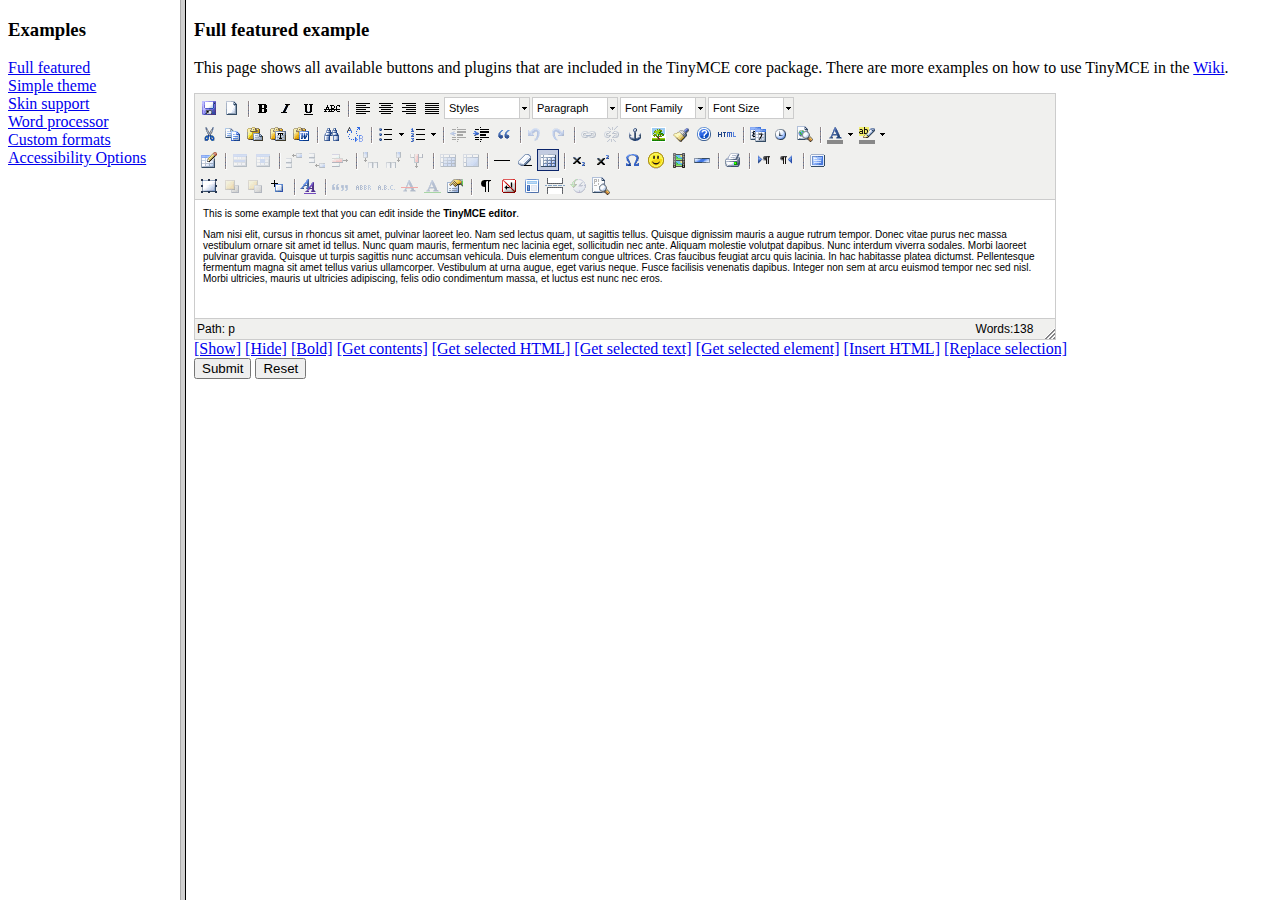
<file: staticroot/grappelli/tinymce/examples/index.html>
<!DOCTYPE HTML PUBLIC "-//W3C//DTD HTML 4.01 Frameset//EN" "http://www.w3.org/TR/html4/frameset.dtd">
<html>
<head>
	<title>TinyMCE examples</title>
</head>
<frameset cols="180,80%">
	<frame src="menu.html" name="menu" />
	<frame src="full.html" name="main" />
</frameset>
</html>
</file>
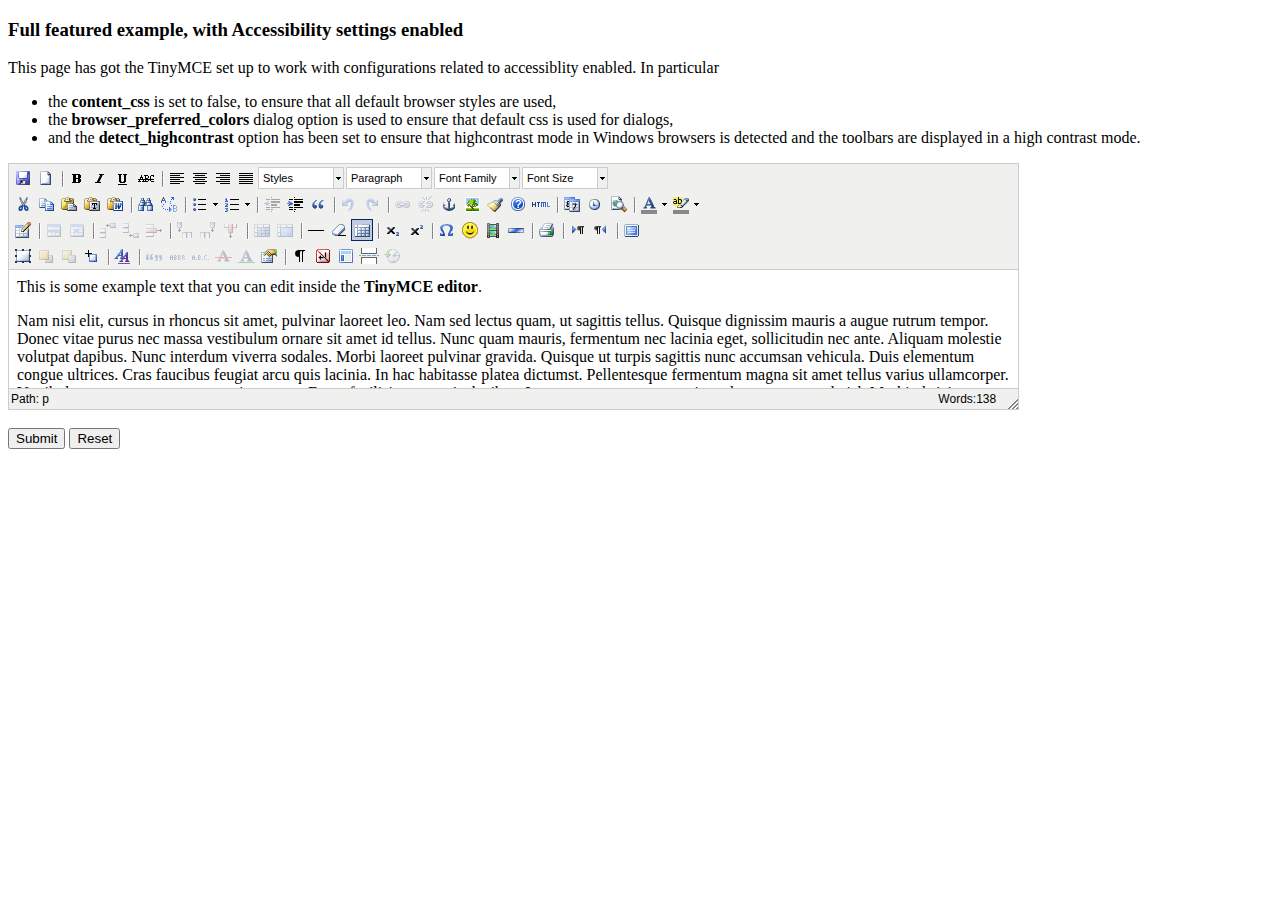
<file: staticroot/grappelli/tinymce/examples/accessibility.html>
<!DOCTYPE html PUBLIC "-//W3C//DTD XHTML 1.0 Strict//EN" "http://www.w3.org/TR/xhtml1/DTD/xhtml1-strict.dtd">
<html xmlns="http://www.w3.org/1999/xhtml">
<head>
<title>Full featured example</title>

<!-- TinyMCE -->
<script type="text/javascript" src="../jscripts/tiny_mce/tiny_mce.js"></script>
<script type="text/javascript">
	tinyMCE.init({
		// General options
		mode : "textareas",
		theme : "advanced",
		plugins : "pagebreak,style,layer,table,save,advhr,advimage,advlink,emotions,iespell,insertdatetime,preview,media,searchreplace,print,contextmenu,paste,directionality,fullscreen,noneditable,visualchars,nonbreaking,xhtmlxtras,template,wordcount,advlist,autosave",

		// Theme options
		theme_advanced_buttons1 : "save,newdocument,|,bold,italic,underline,strikethrough,|,justifyleft,justifycenter,justifyright,justifyfull,styleselect,formatselect,fontselect,fontsizeselect",
		theme_advanced_buttons2 : "cut,copy,paste,pastetext,pasteword,|,search,replace,|,bullist,numlist,|,outdent,indent,blockquote,|,undo,redo,|,link,unlink,anchor,image,cleanup,help,code,|,insertdate,inserttime,preview,|,forecolor,backcolor",
		theme_advanced_buttons3 : "tablecontrols,|,hr,removeformat,visualaid,|,sub,sup,|,charmap,emotions,iespell,media,advhr,|,print,|,ltr,rtl,|,fullscreen",
		theme_advanced_buttons4 : "insertlayer,moveforward,movebackward,absolute,|,styleprops,|,cite,abbr,acronym,del,ins,attribs,|,visualchars,nonbreaking,template,pagebreak,restoredraft",
		theme_advanced_toolbar_location : "top",
		theme_advanced_toolbar_align : "left",
		theme_advanced_statusbar_location : "bottom",
		theme_advanced_resizing : true,

		// Example content CSS (should be your site CSS)
		// using false to ensure that the default browser settings are used for best Accessibility
		// ACCESSIBILITY SETTINGS
		content_css : false,
		// Use browser preferred colors for dialogs.
		browser_preferred_colors : true,
		detect_highcontrast : true,

		// Drop lists for link/image/media/template dialogs
		template_external_list_url : "lists/template_list.js",
		external_link_list_url : "lists/link_list.js",
		external_image_list_url : "lists/image_list.js",
		media_external_list_url : "lists/media_list.js",

		// Style formats
		style_formats : [
			{title : 'Bold text', inline : 'b'},
			{title : 'Red text', inline : 'span', styles : {color : '#ff0000'}},
			{title : 'Red header', block : 'h1', styles : {color : '#ff0000'}},
			{title : 'Example 1', inline : 'span', classes : 'example1'},
			{title : 'Example 2', inline : 'span', classes : 'example2'},
			{title : 'Table styles'},
			{title : 'Table row 1', selector : 'tr', classes : 'tablerow1'}
		],

		// Replace values for the template plugin
		template_replace_values : {
			username : "Some User",
			staffid : "991234"
		}
	});
</script>
<!-- /TinyMCE -->

</head>
<body>

<form method="post" action="http://tinymce.moxiecode.com/dump.php?example=true">
	<div>
		<h3>Full featured example, with Accessibility settings enabled</h3>

		<p>
			This page has got the TinyMCE set up to work with configurations related to accessiblity enabled.
			In particular
			<ul>
			<li>the <strong>content_css</strong> is set to false, to ensure that all default browser styles are used, </li>
			<li>the <strong>browser_preferred_colors</strong> dialog option is used to ensure that default css is used for dialogs, </li>
			<li>and the <strong>detect_highcontrast</strong> option has been set to ensure that highcontrast mode in Windows browsers
			is detected and the toolbars are displayed in a high contrast mode.</li>
			</ul>
		</p>

		<!-- Gets replaced with TinyMCE, remember HTML in a textarea should be encoded -->
		<div>
			<textarea id="elm1" name="elm1" rows="15" cols="80" style="width: 80%">
				&lt;p&gt;
					This is some example text that you can edit inside the &lt;strong&gt;TinyMCE editor&lt;/strong&gt;.
				&lt;/p&gt;
				&lt;p&gt;
				Nam nisi elit, cursus in rhoncus sit amet, pulvinar laoreet leo. Nam sed lectus quam, ut sagittis tellus. Quisque dignissim mauris a augue rutrum tempor. Donec vitae purus nec massa vestibulum ornare sit amet id tellus. Nunc quam mauris, fermentum nec lacinia eget, sollicitudin nec ante. Aliquam molestie volutpat dapibus. Nunc interdum viverra sodales. Morbi laoreet pulvinar gravida. Quisque ut turpis sagittis nunc accumsan vehicula. Duis elementum congue ultrices. Cras faucibus feugiat arcu quis lacinia. In hac habitasse platea dictumst. Pellentesque fermentum magna sit amet tellus varius ullamcorper. Vestibulum at urna augue, eget varius neque. Fusce facilisis venenatis dapibus. Integer non sem at arcu euismod tempor nec sed nisl. Morbi ultricies, mauris ut ultricies adipiscing, felis odio condimentum massa, et luctus est nunc nec eros.
				&lt;/p&gt;
			</textarea>
		</div>

		<br />
		<input type="submit" name="save" value="Submit" />
		<input type="reset" name="reset" value="Reset" />
	</div>
</form>

<script type="text/javascript">
if (document.location.protocol == 'file:') {
	alert("The examples might not work properly on the local file system due to security settings in your browser. Please use a real webserver.");
}
</script>
</body>
</html>
</file>
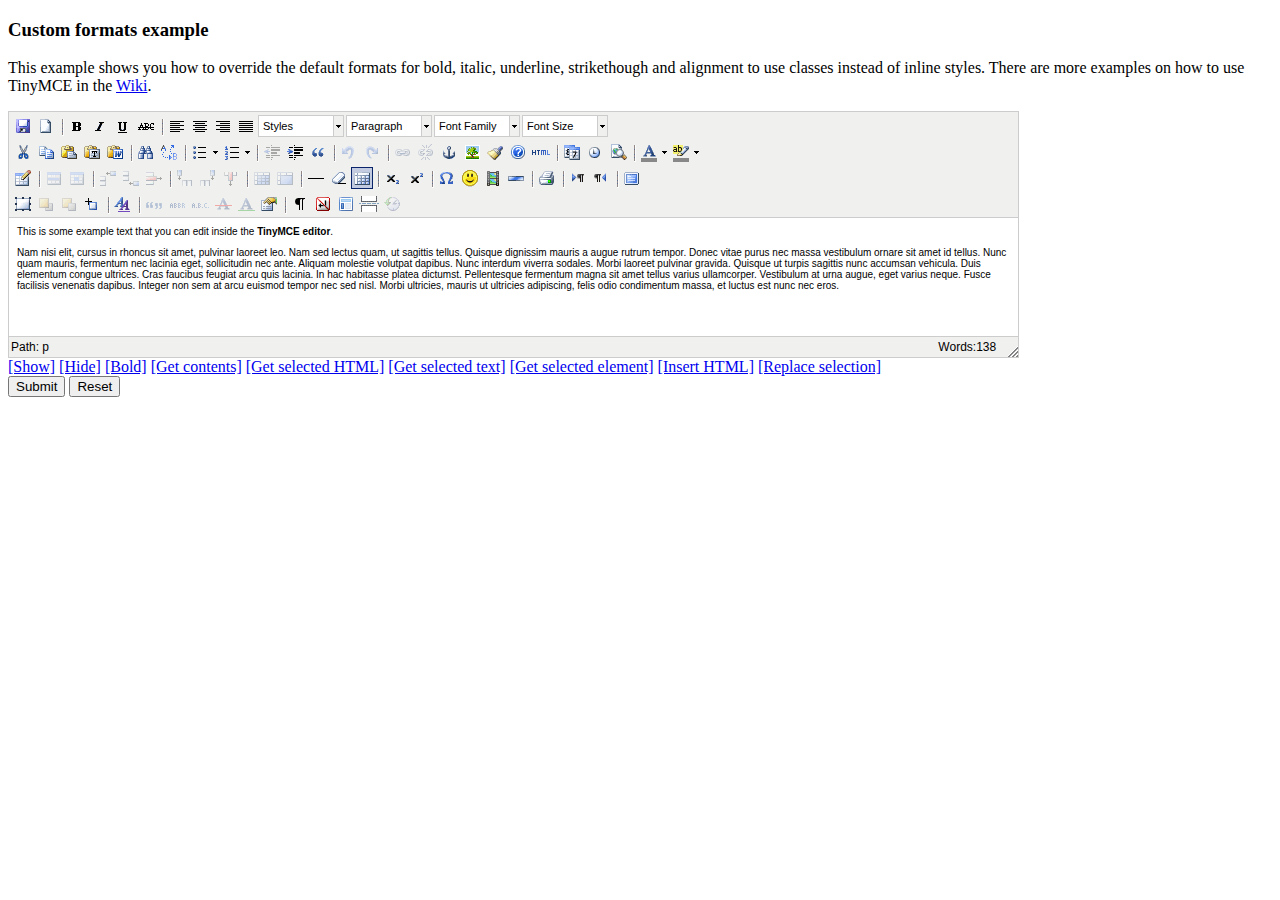
<file: staticroot/grappelli/tinymce/examples/custom_formats.html>
<!DOCTYPE html PUBLIC "-//W3C//DTD XHTML 1.0 Strict//EN" "http://www.w3.org/TR/xhtml1/DTD/xhtml1-strict.dtd">
<html xmlns="http://www.w3.org/1999/xhtml">
<head>
<title>Custom formats example</title>

<!-- TinyMCE -->
<script type="text/javascript" src="../jscripts/tiny_mce/tiny_mce.js"></script>
<script type="text/javascript">
	tinyMCE.init({
		// General options
		mode : "textareas",
		theme : "advanced",
		plugins : "autolink,lists,pagebreak,style,layer,table,save,advhr,advimage,advlink,emotions,iespell,inlinepopups,insertdatetime,preview,media,searchreplace,print,contextmenu,paste,directionality,fullscreen,noneditable,visualchars,nonbreaking,xhtmlxtras,template,wordcount,advlist,autosave",

		// Theme options
		theme_advanced_buttons1 : "save,newdocument,|,bold,italic,underline,strikethrough,|,justifyleft,justifycenter,justifyright,justifyfull,styleselect,formatselect,fontselect,fontsizeselect",
		theme_advanced_buttons2 : "cut,copy,paste,pastetext,pasteword,|,search,replace,|,bullist,numlist,|,outdent,indent,blockquote,|,undo,redo,|,link,unlink,anchor,image,cleanup,help,code,|,insertdate,inserttime,preview,|,forecolor,backcolor",
		theme_advanced_buttons3 : "tablecontrols,|,hr,removeformat,visualaid,|,sub,sup,|,charmap,emotions,iespell,media,advhr,|,print,|,ltr,rtl,|,fullscreen",
		theme_advanced_buttons4 : "insertlayer,moveforward,movebackward,absolute,|,styleprops,|,cite,abbr,acronym,del,ins,attribs,|,visualchars,nonbreaking,template,pagebreak,restoredraft",
		theme_advanced_toolbar_location : "top",
		theme_advanced_toolbar_align : "left",
		theme_advanced_statusbar_location : "bottom",
		theme_advanced_resizing : true,

		// Example content CSS (should be your site CSS)
		content_css : "css/content.css",

		// Drop lists for link/image/media/template dialogs
		template_external_list_url : "lists/template_list.js",
		external_link_list_url : "lists/link_list.js",
		external_image_list_url : "lists/image_list.js",
		media_external_list_url : "lists/media_list.js",

		// Style formats
		style_formats : [
			{title : 'Bold text', inline : 'b'},
			{title : 'Red text', inline : 'span', styles : {color : '#ff0000'}},
			{title : 'Red header', block : 'h1', styles : {color : '#ff0000'}},
			{title : 'Example 1', inline : 'span', classes : 'example1'},
			{title : 'Example 2', inline : 'span', classes : 'example2'},
			{title : 'Table styles'},
			{title : 'Table row 1', selector : 'tr', classes : 'tablerow1'}
		],

		formats : {
			alignleft : {selector : 'p,h1,h2,h3,h4,h5,h6,td,th,div,ul,ol,li,table,img', classes : 'left'},
			aligncenter : {selector : 'p,h1,h2,h3,h4,h5,h6,td,th,div,ul,ol,li,table,img', classes : 'center'},
			alignright : {selector : 'p,h1,h2,h3,h4,h5,h6,td,th,div,ul,ol,li,table,img', classes : 'right'},
			alignfull : {selector : 'p,h1,h2,h3,h4,h5,h6,td,th,div,ul,ol,li,table,img', classes : 'full'},
			bold : {inline : 'span', 'classes' : 'bold'},
			italic : {inline : 'span', 'classes' : 'italic'},
			underline : {inline : 'span', 'classes' : 'underline', exact : true},
			strikethrough : {inline : 'del'}
		},

		// Replace values for the template plugin
		template_replace_values : {
			username : "Some User",
			staffid : "991234"
		}
	});
</script>
<!-- /TinyMCE -->

</head>
<body>

<form method="post" action="http://tinymce.moxiecode.com/dump.php?example=true">
	<div>
		<h3>Custom formats example</h3>

		<p>
			This example shows you how to override the default formats for bold, italic, underline, strikethough and alignment to use classes instead of inline styles.
			There are more examples on how to use TinyMCE in the <a href="http://tinymce.moxiecode.com/examples/">Wiki</a>.
		</p>

		<!-- Gets replaced with TinyMCE, remember HTML in a textarea should be encoded -->
		<div>
			<textarea id="elm1" name="elm1" rows="15" cols="80" style="width: 80%">
				&lt;p&gt;
					This is some example text that you can edit inside the &lt;strong&gt;TinyMCE editor&lt;/strong&gt;.
				&lt;/p&gt;
				&lt;p&gt;
				Nam nisi elit, cursus in rhoncus sit amet, pulvinar laoreet leo. Nam sed lectus quam, ut sagittis tellus. Quisque dignissim mauris a augue rutrum tempor. Donec vitae purus nec massa vestibulum ornare sit amet id tellus. Nunc quam mauris, fermentum nec lacinia eget, sollicitudin nec ante. Aliquam molestie volutpat dapibus. Nunc interdum viverra sodales. Morbi laoreet pulvinar gravida. Quisque ut turpis sagittis nunc accumsan vehicula. Duis elementum congue ultrices. Cras faucibus feugiat arcu quis lacinia. In hac habitasse platea dictumst. Pellentesque fermentum magna sit amet tellus varius ullamcorper. Vestibulum at urna augue, eget varius neque. Fusce facilisis venenatis dapibus. Integer non sem at arcu euismod tempor nec sed nisl. Morbi ultricies, mauris ut ultricies adipiscing, felis odio condimentum massa, et luctus est nunc nec eros.
				&lt;/p&gt;
			</textarea>
		</div>

		<!-- Some integration calls -->
		<a href="javascript:;" onmousedown="tinyMCE.get('elm1').show();">[Show]</a>
		<a href="javascript:;" onmousedown="tinyMCE.get('elm1').hide();">[Hide]</a>
		<a href="javascript:;" onmousedown="tinyMCE.get('elm1').execCommand('Bold');">[Bold]</a>
		<a href="javascript:;" onmousedown="alert(tinyMCE.get('elm1').getContent());">[Get contents]</a>
		<a href="javascript:;" onmousedown="alert(tinyMCE.get('elm1').selection.getContent());">[Get selected HTML]</a>
		<a href="javascript:;" onmousedown="alert(tinyMCE.get('elm1').selection.getContent({format : 'text'}));">[Get selected text]</a>
		<a href="javascript:;" onmousedown="alert(tinyMCE.get('elm1').selection.getNode().nodeName);">[Get selected element]</a>
		<a href="javascript:;" onmousedown="tinyMCE.execCommand('mceInsertContent',false,'<b>Hello world!!</b>');">[Insert HTML]</a>
		<a href="javascript:;" onmousedown="tinyMCE.execCommand('mceReplaceContent',false,'<b>{$selection}</b>');">[Replace selection]</a>

		<br />
		<input type="submit" name="save" value="Submit" />
		<input type="reset" name="reset" value="Reset" />
	</div>
</form>
<script type="text/javascript">
if (document.location.protocol == 'file:') {
	alert("The examples might not work properly on the local file system due to security settings in your browser. Please use a real webserver.");
}
</script>
</body>
</html>
</file>
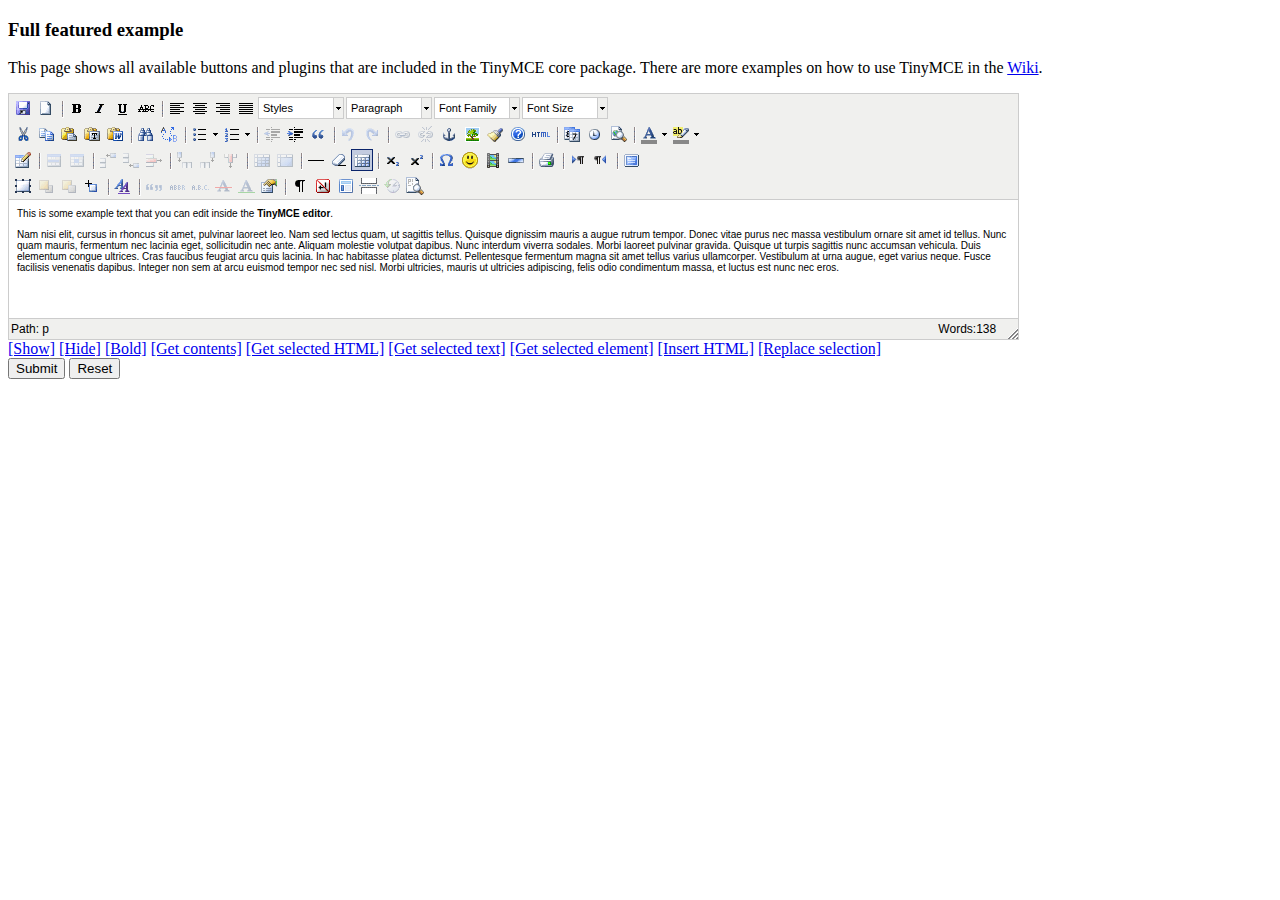
<file: staticroot/grappelli/tinymce/examples/full.html>
<!DOCTYPE html PUBLIC "-//W3C//DTD XHTML 1.0 Strict//EN" "http://www.w3.org/TR/xhtml1/DTD/xhtml1-strict.dtd">
<html xmlns="http://www.w3.org/1999/xhtml">
<head>
<title>Full featured example</title>
<meta http-equiv="X-UA-Compatible" content="IE=edge" />
<!-- TinyMCE -->
<script type="text/javascript" src="../jscripts/tiny_mce/tiny_mce.js"></script>
<script type="text/javascript">
	tinyMCE.init({
		// General options
		mode : "textareas",
		theme : "advanced",
		plugins : "autolink,lists,pagebreak,style,layer,table,save,advhr,advimage,advlink,emotions,iespell,inlinepopups,insertdatetime,preview,media,searchreplace,print,contextmenu,paste,directionality,fullscreen,noneditable,visualchars,nonbreaking,xhtmlxtras,template,wordcount,advlist,autosave,visualblocks",

		// Theme options
		theme_advanced_buttons1 : "save,newdocument,|,bold,italic,underline,strikethrough,|,justifyleft,justifycenter,justifyright,justifyfull,styleselect,formatselect,fontselect,fontsizeselect",
		theme_advanced_buttons2 : "cut,copy,paste,pastetext,pasteword,|,search,replace,|,bullist,numlist,|,outdent,indent,blockquote,|,undo,redo,|,link,unlink,anchor,image,cleanup,help,code,|,insertdate,inserttime,preview,|,forecolor,backcolor",
		theme_advanced_buttons3 : "tablecontrols,|,hr,removeformat,visualaid,|,sub,sup,|,charmap,emotions,iespell,media,advhr,|,print,|,ltr,rtl,|,fullscreen",
		theme_advanced_buttons4 : "insertlayer,moveforward,movebackward,absolute,|,styleprops,|,cite,abbr,acronym,del,ins,attribs,|,visualchars,nonbreaking,template,pagebreak,restoredraft,visualblocks",
		theme_advanced_toolbar_location : "top",
		theme_advanced_toolbar_align : "left",
		theme_advanced_statusbar_location : "bottom",
		theme_advanced_resizing : true,

		// Example content CSS (should be your site CSS)
		content_css : "css/content.css",

		// Drop lists for link/image/media/template dialogs
		template_external_list_url : "lists/template_list.js",
		external_link_list_url : "lists/link_list.js",
		external_image_list_url : "lists/image_list.js",
		media_external_list_url : "lists/media_list.js",

		// Style formats
		style_formats : [
			{title : 'Bold text', inline : 'b'},
			{title : 'Red text', inline : 'span', styles : {color : '#ff0000'}},
			{title : 'Red header', block : 'h1', styles : {color : '#ff0000'}},
			{title : 'Example 1', inline : 'span', classes : 'example1'},
			{title : 'Example 2', inline : 'span', classes : 'example2'},
			{title : 'Table styles'},
			{title : 'Table row 1', selector : 'tr', classes : 'tablerow1'}
		],

		// Replace values for the template plugin
		template_replace_values : {
			username : "Some User",
			staffid : "991234"
		}
	});
</script>
<!-- /TinyMCE -->

</head>
<body role="application">

<form method="post" action="http://tinymce.moxiecode.com/dump.php?example=true">
	<div>
		<h3>Full featured example</h3>

		<p>
			This page shows all available buttons and plugins that are included in the TinyMCE core package.
			There are more examples on how to use TinyMCE in the <a href="http://tinymce.moxiecode.com/examples/">Wiki</a>.
		</p>

		<!-- Gets replaced with TinyMCE, remember HTML in a textarea should be encoded -->
		<div>
			<textarea id="elm1" name="elm1" rows="15" cols="80" style="width: 80%">
				&lt;p&gt;
					This is some example text that you can edit inside the &lt;strong&gt;TinyMCE editor&lt;/strong&gt;.
				&lt;/p&gt;
				&lt;p&gt;
				Nam nisi elit, cursus in rhoncus sit amet, pulvinar laoreet leo. Nam sed lectus quam, ut sagittis tellus. Quisque dignissim mauris a augue rutrum tempor. Donec vitae purus nec massa vestibulum ornare sit amet id tellus. Nunc quam mauris, fermentum nec lacinia eget, sollicitudin nec ante. Aliquam molestie volutpat dapibus. Nunc interdum viverra sodales. Morbi laoreet pulvinar gravida. Quisque ut turpis sagittis nunc accumsan vehicula. Duis elementum congue ultrices. Cras faucibus feugiat arcu quis lacinia. In hac habitasse platea dictumst. Pellentesque fermentum magna sit amet tellus varius ullamcorper. Vestibulum at urna augue, eget varius neque. Fusce facilisis venenatis dapibus. Integer non sem at arcu euismod tempor nec sed nisl. Morbi ultricies, mauris ut ultricies adipiscing, felis odio condimentum massa, et luctus est nunc nec eros.
				&lt;/p&gt;
			</textarea>
		</div>

		<!-- Some integration calls -->
		<a href="javascript:;" onclick="tinyMCE.get('elm1').show();return false;">[Show]</a>
		<a href="javascript:;" onclick="tinyMCE.get('elm1').hide();return false;">[Hide]</a>
		<a href="javascript:;" onclick="tinyMCE.get('elm1').execCommand('Bold');return false;">[Bold]</a>
		<a href="javascript:;" onclick="alert(tinyMCE.get('elm1').getContent());return false;">[Get contents]</a>
		<a href="javascript:;" onclick="alert(tinyMCE.get('elm1').selection.getContent());return false;">[Get selected HTML]</a>
		<a href="javascript:;" onclick="alert(tinyMCE.get('elm1').selection.getContent({format : 'text'}));return false;">[Get selected text]</a>
		<a href="javascript:;" onclick="alert(tinyMCE.get('elm1').selection.getNode().nodeName);return false;">[Get selected element]</a>
		<a href="javascript:;" onclick="tinyMCE.execCommand('mceInsertContent',false,'<b>Hello world!!</b>');return false;">[Insert HTML]</a>
		<a href="javascript:;" onclick="tinyMCE.execCommand('mceReplaceContent',false,'<b>{$selection}</b>');return false;">[Replace selection]</a>

		<br />
		<input type="submit" name="save" value="Submit" />
		<input type="reset" name="reset" value="Reset" />
	</div>
</form>

<script type="text/javascript">
if (document.location.protocol == 'file:') {
	alert("The examples might not work properly on the local file system due to security settings in your browser. Please use a real webserver.");
}
</script>
</body>
</html>
</file>
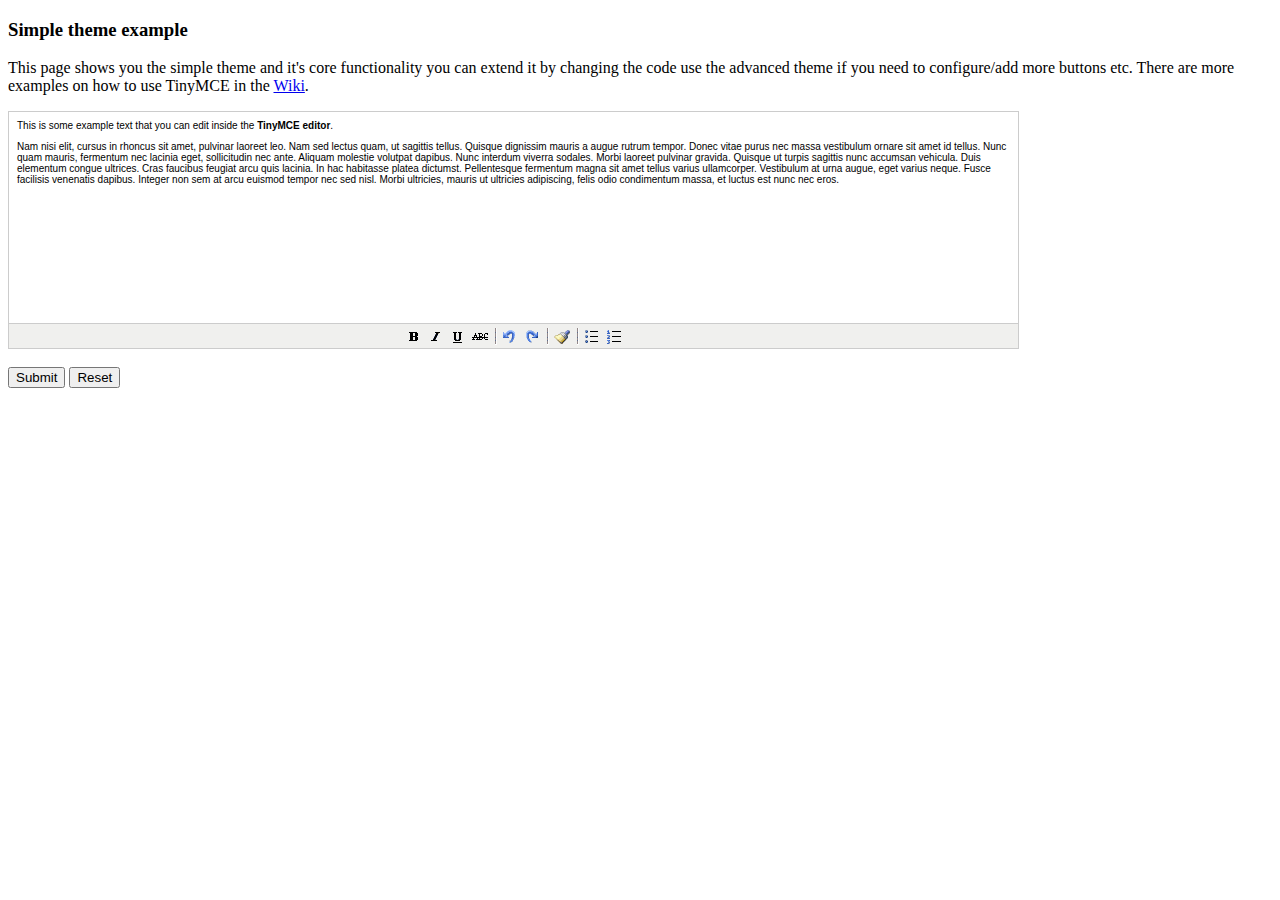
<file: staticroot/grappelli/tinymce/examples/simple.html>
<!DOCTYPE html PUBLIC "-//W3C//DTD XHTML 1.0 Strict//EN" "http://www.w3.org/TR/xhtml1/DTD/xhtml1-strict.dtd">
<html xmlns="http://www.w3.org/1999/xhtml">
<head>
<title>Simple theme example</title>

<!-- TinyMCE -->
<script type="text/javascript" src="../jscripts/tiny_mce/tiny_mce.js"></script>
<script type="text/javascript">
	tinyMCE.init({
		mode : "textareas",
		theme : "simple"
	});
</script>
<!-- /TinyMCE -->

</head>
<body>

<form method="post" action="http://tinymce.moxiecode.com/dump.php?example=true">
	<h3>Simple theme example</h3>

	<p>
		This page shows you the simple theme and it's core functionality you can extend it by changing the code use the advanced theme if you need to configure/add more buttons etc.
		There are more examples on how to use TinyMCE in the <a href="http://tinymce.moxiecode.com/examples/">Wiki</a>.
	</p>

	<!-- Gets replaced with TinyMCE, remember HTML in a textarea should be encoded -->
	<textarea id="elm1" name="elm1" rows="15" cols="80" style="width: 80%">
		&lt;p&gt;
			This is some example text that you can edit inside the &lt;strong&gt;TinyMCE editor&lt;/strong&gt;.
		&lt;/p&gt;
		&lt;p&gt;
		Nam nisi elit, cursus in rhoncus sit amet, pulvinar laoreet leo. Nam sed lectus quam, ut sagittis tellus. Quisque dignissim mauris a augue rutrum tempor. Donec vitae purus nec massa vestibulum ornare sit amet id tellus. Nunc quam mauris, fermentum nec lacinia eget, sollicitudin nec ante. Aliquam molestie volutpat dapibus. Nunc interdum viverra sodales. Morbi laoreet pulvinar gravida. Quisque ut turpis sagittis nunc accumsan vehicula. Duis elementum congue ultrices. Cras faucibus feugiat arcu quis lacinia. In hac habitasse platea dictumst. Pellentesque fermentum magna sit amet tellus varius ullamcorper. Vestibulum at urna augue, eget varius neque. Fusce facilisis venenatis dapibus. Integer non sem at arcu euismod tempor nec sed nisl. Morbi ultricies, mauris ut ultricies adipiscing, felis odio condimentum massa, et luctus est nunc nec eros.
		&lt;/p&gt;
	</textarea>

	<br />
	<input type="submit" name="save" value="Submit" />
	<input type="reset" name="reset" value="Reset" />
</form>
<script type="text/javascript">
if (document.location.protocol == 'file:') {
	alert("The examples might not work properly on the local file system due to security settings in your browser. Please use a real webserver.");
}
</script>
</body>
</html>
</file>
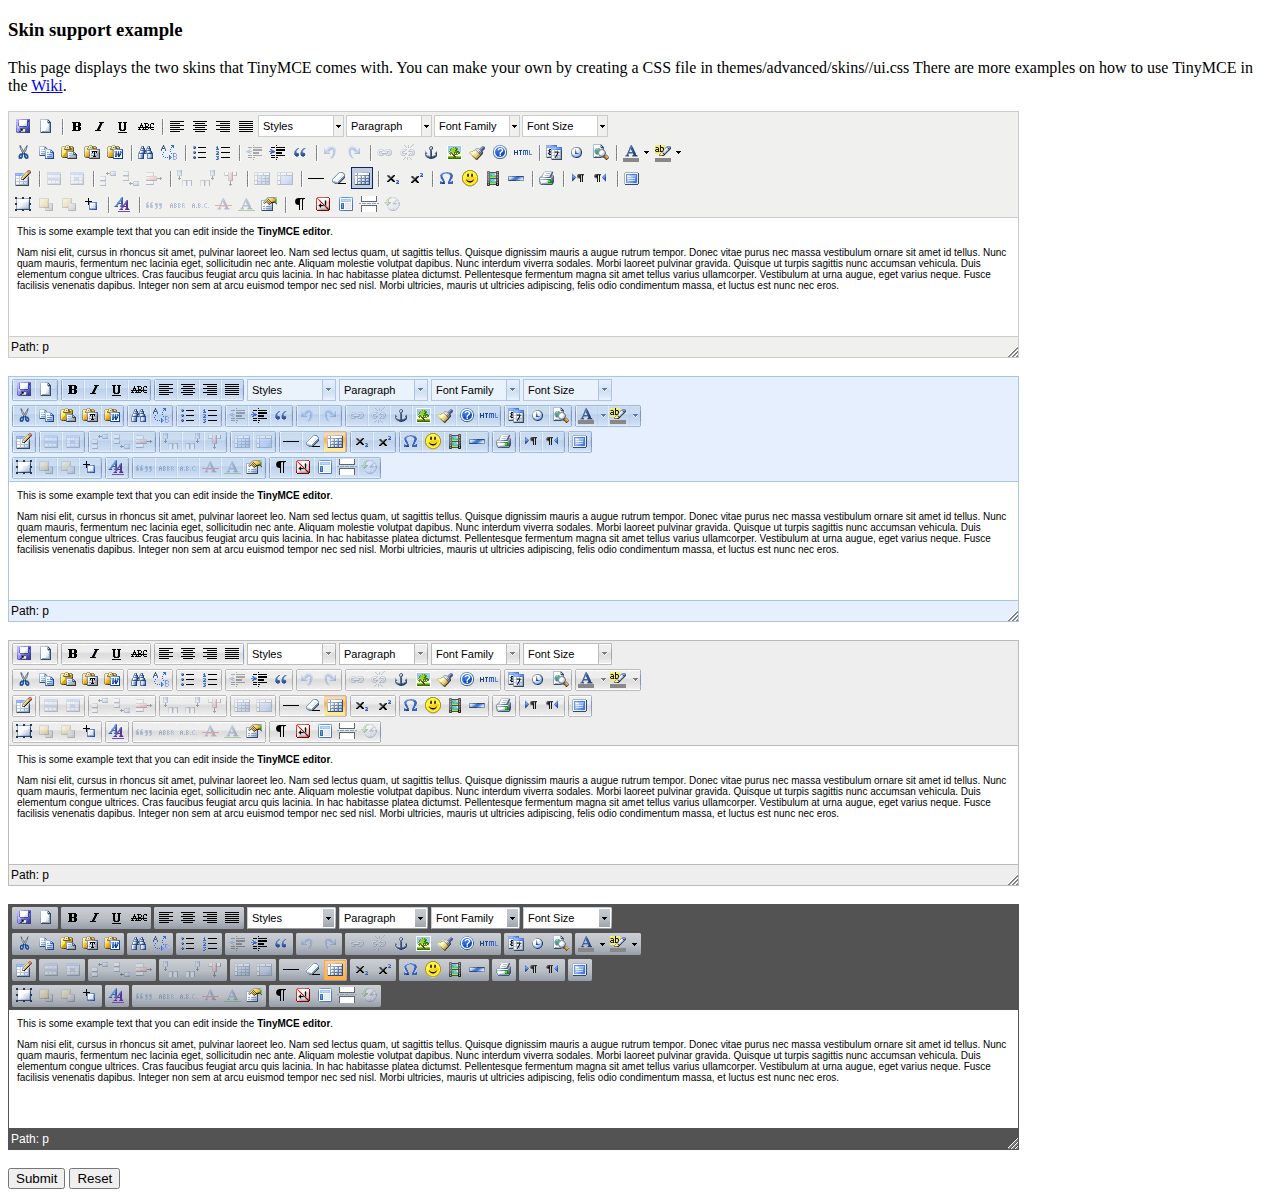
<file: staticroot/grappelli/tinymce/examples/skins.html>
<!DOCTYPE html PUBLIC "-//W3C//DTD XHTML 1.0 Strict//EN" "http://www.w3.org/TR/xhtml1/DTD/xhtml1-strict.dtd">
<html xmlns="http://www.w3.org/1999/xhtml">
<head>
<title>Skin support example</title>

<!-- TinyMCE -->
<script type="text/javascript" src="../jscripts/tiny_mce/tiny_mce.js"></script>
<script type="text/javascript">
	// Default skin
	tinyMCE.init({
		// General options
		mode : "exact",
		elements : "elm1",
		theme : "advanced",
		plugins : "autolink,lists,pagebreak,style,layer,table,save,advhr,advimage,advlink,emotions,iespell,insertdatetime,preview,media,searchreplace,print,contextmenu,paste,directionality,fullscreen,noneditable,visualchars,nonbreaking,xhtmlxtras,template,inlinepopups,autosave",

		// Theme options
		theme_advanced_buttons1 : "save,newdocument,|,bold,italic,underline,strikethrough,|,justifyleft,justifycenter,justifyright,justifyfull,styleselect,formatselect,fontselect,fontsizeselect",
		theme_advanced_buttons2 : "cut,copy,paste,pastetext,pasteword,|,search,replace,|,bullist,numlist,|,outdent,indent,blockquote,|,undo,redo,|,link,unlink,anchor,image,cleanup,help,code,|,insertdate,inserttime,preview,|,forecolor,backcolor",
		theme_advanced_buttons3 : "tablecontrols,|,hr,removeformat,visualaid,|,sub,sup,|,charmap,emotions,iespell,media,advhr,|,print,|,ltr,rtl,|,fullscreen",
		theme_advanced_buttons4 : "insertlayer,moveforward,movebackward,absolute,|,styleprops,|,cite,abbr,acronym,del,ins,attribs,|,visualchars,nonbreaking,template,pagebreak,restoredraft",
		theme_advanced_toolbar_location : "top",
		theme_advanced_toolbar_align : "left",
		theme_advanced_statusbar_location : "bottom",
		theme_advanced_resizing : true,

		// Example content CSS (should be your site CSS)
		content_css : "css/content.css",

		// Drop lists for link/image/media/template dialogs
		template_external_list_url : "lists/template_list.js",
		external_link_list_url : "lists/link_list.js",
		external_image_list_url : "lists/image_list.js",
		media_external_list_url : "lists/media_list.js",

		// Replace values for the template plugin
		template_replace_values : {
			username : "Some User",
			staffid : "991234"
		}
	});

	// O2k7 skin
	tinyMCE.init({
		// General options
		mode : "exact",
		elements : "elm2",
		theme : "advanced",
		skin : "o2k7",
		plugins : "lists,pagebreak,style,layer,table,save,advhr,advimage,advlink,emotions,iespell,insertdatetime,preview,media,searchreplace,print,contextmenu,paste,directionality,fullscreen,noneditable,visualchars,nonbreaking,xhtmlxtras,template,inlinepopups,autosave",

		// Theme options
		theme_advanced_buttons1 : "save,newdocument,|,bold,italic,underline,strikethrough,|,justifyleft,justifycenter,justifyright,justifyfull,styleselect,formatselect,fontselect,fontsizeselect",
		theme_advanced_buttons2 : "cut,copy,paste,pastetext,pasteword,|,search,replace,|,bullist,numlist,|,outdent,indent,blockquote,|,undo,redo,|,link,unlink,anchor,image,cleanup,help,code,|,insertdate,inserttime,preview,|,forecolor,backcolor",
		theme_advanced_buttons3 : "tablecontrols,|,hr,removeformat,visualaid,|,sub,sup,|,charmap,emotions,iespell,media,advhr,|,print,|,ltr,rtl,|,fullscreen",
		theme_advanced_buttons4 : "insertlayer,moveforward,movebackward,absolute,|,styleprops,|,cite,abbr,acronym,del,ins,attribs,|,visualchars,nonbreaking,template,pagebreak,restoredraft",
		theme_advanced_toolbar_location : "top",
		theme_advanced_toolbar_align : "left",
		theme_advanced_statusbar_location : "bottom",
		theme_advanced_resizing : true,

		// Example content CSS (should be your site CSS)
		content_css : "css/content.css",

		// Drop lists for link/image/media/template dialogs
		template_external_list_url : "lists/template_list.js",
		external_link_list_url : "lists/link_list.js",
		external_image_list_url : "lists/image_list.js",
		media_external_list_url : "lists/media_list.js",

		// Replace values for the template plugin
		template_replace_values : {
			username : "Some User",
			staffid : "991234"
		}
	});

	// O2k7 skin (silver)
	tinyMCE.init({
		// General options
		mode : "exact",
		elements : "elm3",
		theme : "advanced",
		skin : "o2k7",
		skin_variant : "silver",
		plugins : "lists,pagebreak,style,layer,table,save,advhr,advimage,advlink,emotions,iespell,insertdatetime,preview,media,searchreplace,print,contextmenu,paste,directionality,fullscreen,noneditable,visualchars,nonbreaking,xhtmlxtras,template,inlinepopups,autosave",

		// Theme options
		theme_advanced_buttons1 : "save,newdocument,|,bold,italic,underline,strikethrough,|,justifyleft,justifycenter,justifyright,justifyfull,styleselect,formatselect,fontselect,fontsizeselect",
		theme_advanced_buttons2 : "cut,copy,paste,pastetext,pasteword,|,search,replace,|,bullist,numlist,|,outdent,indent,blockquote,|,undo,redo,|,link,unlink,anchor,image,cleanup,help,code,|,insertdate,inserttime,preview,|,forecolor,backcolor",
		theme_advanced_buttons3 : "tablecontrols,|,hr,removeformat,visualaid,|,sub,sup,|,charmap,emotions,iespell,media,advhr,|,print,|,ltr,rtl,|,fullscreen",
		theme_advanced_buttons4 : "insertlayer,moveforward,movebackward,absolute,|,styleprops,|,cite,abbr,acronym,del,ins,attribs,|,visualchars,nonbreaking,template,pagebreak,restoredraft",
		theme_advanced_toolbar_location : "top",
		theme_advanced_toolbar_align : "left",
		theme_advanced_statusbar_location : "bottom",
		theme_advanced_resizing : true,

		// Example content CSS (should be your site CSS)
		content_css : "css/content.css",

		// Drop lists for link/image/media/template dialogs
		template_external_list_url : "lists/template_list.js",
		external_link_list_url : "lists/link_list.js",
		external_image_list_url : "lists/image_list.js",
		media_external_list_url : "lists/media_list.js",

		// Replace values for the template plugin
		template_replace_values : {
			username : "Some User",
			staffid : "991234"
		}
	});

	// O2k7 skin (silver)
	tinyMCE.init({
		// General options
		mode : "exact",
		elements : "elm4",
		theme : "advanced",
		skin : "o2k7",
		skin_variant : "black",
		plugins : "lists,pagebreak,style,layer,table,save,advhr,advimage,advlink,emotions,iespell,insertdatetime,preview,media,searchreplace,print,contextmenu,paste,directionality,fullscreen,noneditable,visualchars,nonbreaking,xhtmlxtras,template,inlinepopups,autosave",

		// Theme options
		theme_advanced_buttons1 : "save,newdocument,|,bold,italic,underline,strikethrough,|,justifyleft,justifycenter,justifyright,justifyfull,styleselect,formatselect,fontselect,fontsizeselect",
		theme_advanced_buttons2 : "cut,copy,paste,pastetext,pasteword,|,search,replace,|,bullist,numlist,|,outdent,indent,blockquote,|,undo,redo,|,link,unlink,anchor,image,cleanup,help,code,|,insertdate,inserttime,preview,|,forecolor,backcolor",
		theme_advanced_buttons3 : "tablecontrols,|,hr,removeformat,visualaid,|,sub,sup,|,charmap,emotions,iespell,media,advhr,|,print,|,ltr,rtl,|,fullscreen",
		theme_advanced_buttons4 : "insertlayer,moveforward,movebackward,absolute,|,styleprops,|,cite,abbr,acronym,del,ins,attribs,|,visualchars,nonbreaking,template,pagebreak,restoredraft",
		theme_advanced_toolbar_location : "top",
		theme_advanced_toolbar_align : "left",
		theme_advanced_statusbar_location : "bottom",
		theme_advanced_resizing : true,

		// Example content CSS (should be your site CSS)
		content_css : "css/content.css",

		// Drop lists for link/image/media/template dialogs
		template_external_list_url : "lists/template_list.js",
		external_link_list_url : "lists/link_list.js",
		external_image_list_url : "lists/image_list.js",
		media_external_list_url : "lists/media_list.js",

		// Replace values for the template plugin
		template_replace_values : {
			username : "Some User",
			staffid : "991234"
		}
	});
</script>
<!-- /TinyMCE -->

</head>
<body>

<form method="post" action="http://tinymce.moxiecode.com/dump.php?example=true">
	<h3>Skin support example</h3>

	<p>
		This page displays the two skins that TinyMCE comes with. You can make your own by creating a CSS file in themes/advanced/skins/<yout skin>/ui.css
		There are more examples on how to use TinyMCE in the <a href="http://tinymce.moxiecode.com/examples/">Wiki</a>.
	</p>

	<!-- Gets replaced with TinyMCE, remember HTML in a textarea should be encoded -->
	<textarea id="elm1" name="elm1" rows="15" cols="80" style="width: 80%">
		&lt;p&gt;
			This is some example text that you can edit inside the &lt;strong&gt;TinyMCE editor&lt;/strong&gt;.
		&lt;/p&gt;
		&lt;p&gt;
		Nam nisi elit, cursus in rhoncus sit amet, pulvinar laoreet leo. Nam sed lectus quam, ut sagittis tellus. Quisque dignissim mauris a augue rutrum tempor. Donec vitae purus nec massa vestibulum ornare sit amet id tellus. Nunc quam mauris, fermentum nec lacinia eget, sollicitudin nec ante. Aliquam molestie volutpat dapibus. Nunc interdum viverra sodales. Morbi laoreet pulvinar gravida. Quisque ut turpis sagittis nunc accumsan vehicula. Duis elementum congue ultrices. Cras faucibus feugiat arcu quis lacinia. In hac habitasse platea dictumst. Pellentesque fermentum magna sit amet tellus varius ullamcorper. Vestibulum at urna augue, eget varius neque. Fusce facilisis venenatis dapibus. Integer non sem at arcu euismod tempor nec sed nisl. Morbi ultricies, mauris ut ultricies adipiscing, felis odio condimentum massa, et luctus est nunc nec eros.
		&lt;/p&gt;
	</textarea>

	<br />

	<textarea id="elm2" name="elm2" rows="15" cols="80" style="width: 80%">
		&lt;p&gt;
			This is some example text that you can edit inside the &lt;strong&gt;TinyMCE editor&lt;/strong&gt;.
		&lt;/p&gt;
		&lt;p&gt;
		Nam nisi elit, cursus in rhoncus sit amet, pulvinar laoreet leo. Nam sed lectus quam, ut sagittis tellus. Quisque dignissim mauris a augue rutrum tempor. Donec vitae purus nec massa vestibulum ornare sit amet id tellus. Nunc quam mauris, fermentum nec lacinia eget, sollicitudin nec ante. Aliquam molestie volutpat dapibus. Nunc interdum viverra sodales. Morbi laoreet pulvinar gravida. Quisque ut turpis sagittis nunc accumsan vehicula. Duis elementum congue ultrices. Cras faucibus feugiat arcu quis lacinia. In hac habitasse platea dictumst. Pellentesque fermentum magna sit amet tellus varius ullamcorper. Vestibulum at urna augue, eget varius neque. Fusce facilisis venenatis dapibus. Integer non sem at arcu euismod tempor nec sed nisl. Morbi ultricies, mauris ut ultricies adipiscing, felis odio condimentum massa, et luctus est nunc nec eros.
		&lt;/p&gt;
	</textarea>

	<br />

	<textarea id="elm3" name="elm3" rows="15" cols="80" style="width: 80%">
		&lt;p&gt;
			This is some example text that you can edit inside the &lt;strong&gt;TinyMCE editor&lt;/strong&gt;.
		&lt;/p&gt;
		&lt;p&gt;
		Nam nisi elit, cursus in rhoncus sit amet, pulvinar laoreet leo. Nam sed lectus quam, ut sagittis tellus. Quisque dignissim mauris a augue rutrum tempor. Donec vitae purus nec massa vestibulum ornare sit amet id tellus. Nunc quam mauris, fermentum nec lacinia eget, sollicitudin nec ante. Aliquam molestie volutpat dapibus. Nunc interdum viverra sodales. Morbi laoreet pulvinar gravida. Quisque ut turpis sagittis nunc accumsan vehicula. Duis elementum congue ultrices. Cras faucibus feugiat arcu quis lacinia. In hac habitasse platea dictumst. Pellentesque fermentum magna sit amet tellus varius ullamcorper. Vestibulum at urna augue, eget varius neque. Fusce facilisis venenatis dapibus. Integer non sem at arcu euismod tempor nec sed nisl. Morbi ultricies, mauris ut ultricies adipiscing, felis odio condimentum massa, et luctus est nunc nec eros.
		&lt;/p&gt;
	</textarea>

	<br />

	<textarea id="elm4" name="elm4" rows="15" cols="80" style="width: 80%">
		&lt;p&gt;
			This is some example text that you can edit inside the &lt;strong&gt;TinyMCE editor&lt;/strong&gt;.
		&lt;/p&gt;
		&lt;p&gt;
		Nam nisi elit, cursus in rhoncus sit amet, pulvinar laoreet leo. Nam sed lectus quam, ut sagittis tellus. Quisque dignissim mauris a augue rutrum tempor. Donec vitae purus nec massa vestibulum ornare sit amet id tellus. Nunc quam mauris, fermentum nec lacinia eget, sollicitudin nec ante. Aliquam molestie volutpat dapibus. Nunc interdum viverra sodales. Morbi laoreet pulvinar gravida. Quisque ut turpis sagittis nunc accumsan vehicula. Duis elementum congue ultrices. Cras faucibus feugiat arcu quis lacinia. In hac habitasse platea dictumst. Pellentesque fermentum magna sit amet tellus varius ullamcorper. Vestibulum at urna augue, eget varius neque. Fusce facilisis venenatis dapibus. Integer non sem at arcu euismod tempor nec sed nisl. Morbi ultricies, mauris ut ultricies adipiscing, felis odio condimentum massa, et luctus est nunc nec eros.
		&lt;/p&gt;
	</textarea>

	<br />
	<input type="submit" name="save" value="Submit" />
	<input type="reset" name="reset" value="Reset" />
</form>
<script type="text/javascript">
if (document.location.protocol == 'file:') {
	alert("The examples might not work properly on the local file system due to security settings in your browser. Please use a real webserver.");
}
</script>
</body>
</html>
</file>
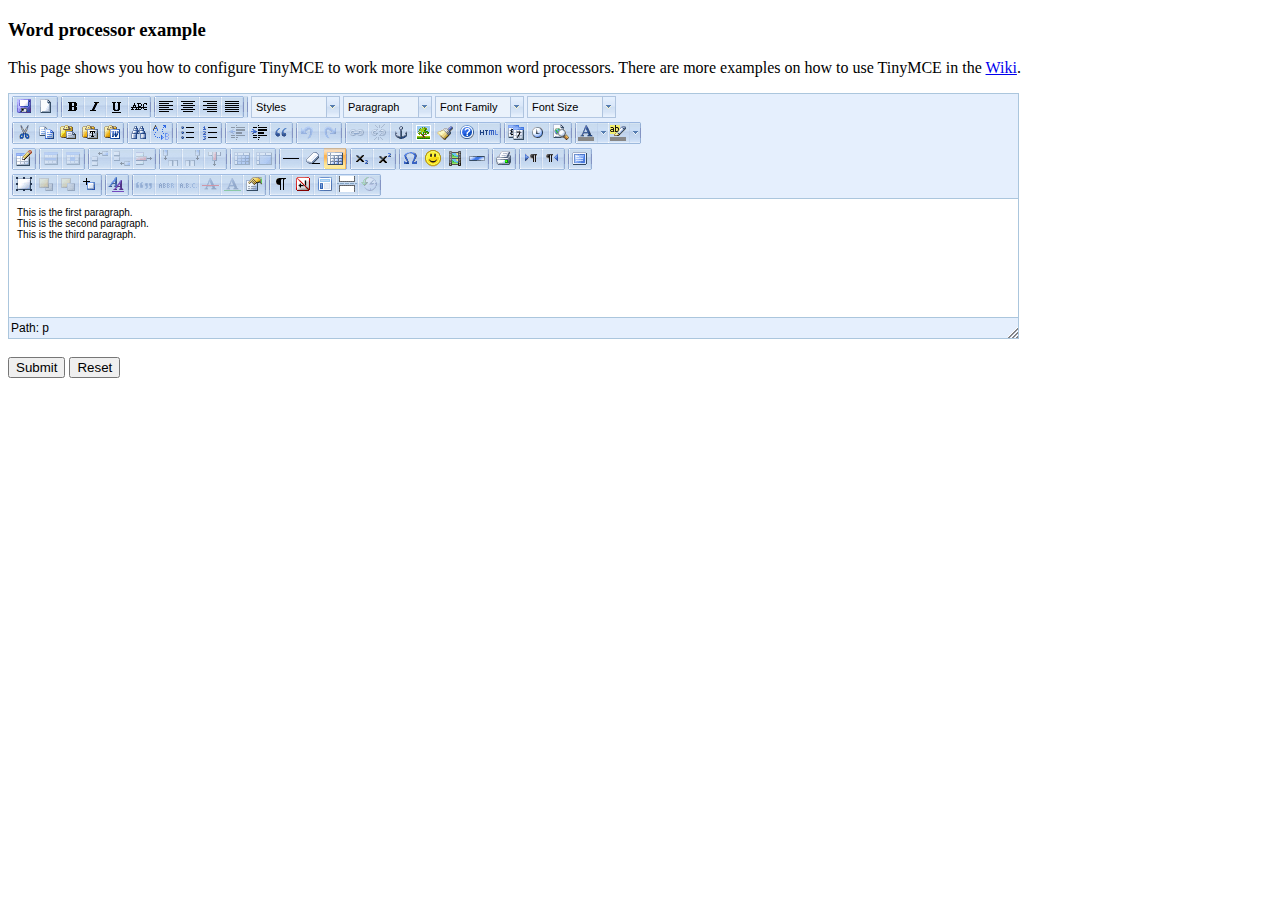
<file: staticroot/grappelli/tinymce/examples/word.html>
<!DOCTYPE html PUBLIC "-//W3C//DTD XHTML 1.0 Strict//EN" "http://www.w3.org/TR/xhtml1/DTD/xhtml1-strict.dtd">
<html xmlns="http://www.w3.org/1999/xhtml">
<head>
<title>Word processor example</title>
<meta http-equiv="X-UA-Compatible" content="IE=edge" />
<!-- TinyMCE -->
<script type="text/javascript" src="../jscripts/tiny_mce/tiny_mce.js"></script>
<script type="text/javascript">
	tinyMCE.init({
		// General options
		mode : "textareas",
		theme : "advanced",
		skin : "o2k7",
		plugins : "autolink,lists,pagebreak,style,layer,table,save,advhr,advimage,advlink,emotions,iespell,insertdatetime,preview,media,searchreplace,print,contextmenu,paste,directionality,fullscreen,noneditable,visualchars,nonbreaking,xhtmlxtras,template,inlinepopups,autosave",

		// Theme options
		theme_advanced_buttons1 : "save,newdocument,|,bold,italic,underline,strikethrough,|,justifyleft,justifycenter,justifyright,justifyfull,|,styleselect,formatselect,fontselect,fontsizeselect",
		theme_advanced_buttons2 : "cut,copy,paste,pastetext,pasteword,|,search,replace,|,bullist,numlist,|,outdent,indent,blockquote,|,undo,redo,|,link,unlink,anchor,image,cleanup,help,code,|,insertdate,inserttime,preview,|,forecolor,backcolor",
		theme_advanced_buttons3 : "tablecontrols,|,hr,removeformat,visualaid,|,sub,sup,|,charmap,emotions,iespell,media,advhr,|,print,|,ltr,rtl,|,fullscreen",
		theme_advanced_buttons4 : "insertlayer,moveforward,movebackward,absolute,|,styleprops,|,cite,abbr,acronym,del,ins,attribs,|,visualchars,nonbreaking,template,pagebreak,restoredraft",
		theme_advanced_toolbar_location : "top",
		theme_advanced_toolbar_align : "left",
		theme_advanced_statusbar_location : "bottom",
		theme_advanced_resizing : true,

		// Example word content CSS (should be your site CSS) this one removes paragraph margins
		content_css : "css/word.css",

		// Drop lists for link/image/media/template dialogs
		template_external_list_url : "lists/template_list.js",
		external_link_list_url : "lists/link_list.js",
		external_image_list_url : "lists/image_list.js",
		media_external_list_url : "lists/media_list.js",

		// Replace values for the template plugin
		template_replace_values : {
			username : "Some User",
			staffid : "991234"
		}
	});
</script>
<!-- /TinyMCE -->

</head>
<body>

<form method="post" action="http://tinymce.moxiecode.com/dump.php?example=true">
	<h3>Word processor example</h3>

	<p>
		This page shows you how to configure TinyMCE to work more like common word processors.
		There are more examples on how to use TinyMCE in the <a href="http://tinymce.moxiecode.com/examples/">Wiki</a>.
	</p>

	<!-- Gets replaced with TinyMCE, remember HTML in a textarea should be encoded -->
	<textarea id="elm1" name="elm1" rows="15" cols="80" style="width: 80%">
		&lt;p&gt;This is the first paragraph.&lt;/p&gt;
		&lt;p&gt;This is the second paragraph.&lt;/p&gt;
		&lt;p&gt;This is the third paragraph.&lt;/p&gt;
	</textarea>

	<br />
	<input type="submit" name="save" value="Submit" />
	<input type="reset" name="reset" value="Reset" />
</form>
<script type="text/javascript">
if (document.location.protocol == 'file:') {
	alert("The examples might not work properly on the local file system due to security settings in your browser. Please use a real webserver.");
}
</script>
</body>
</html>
</file>
